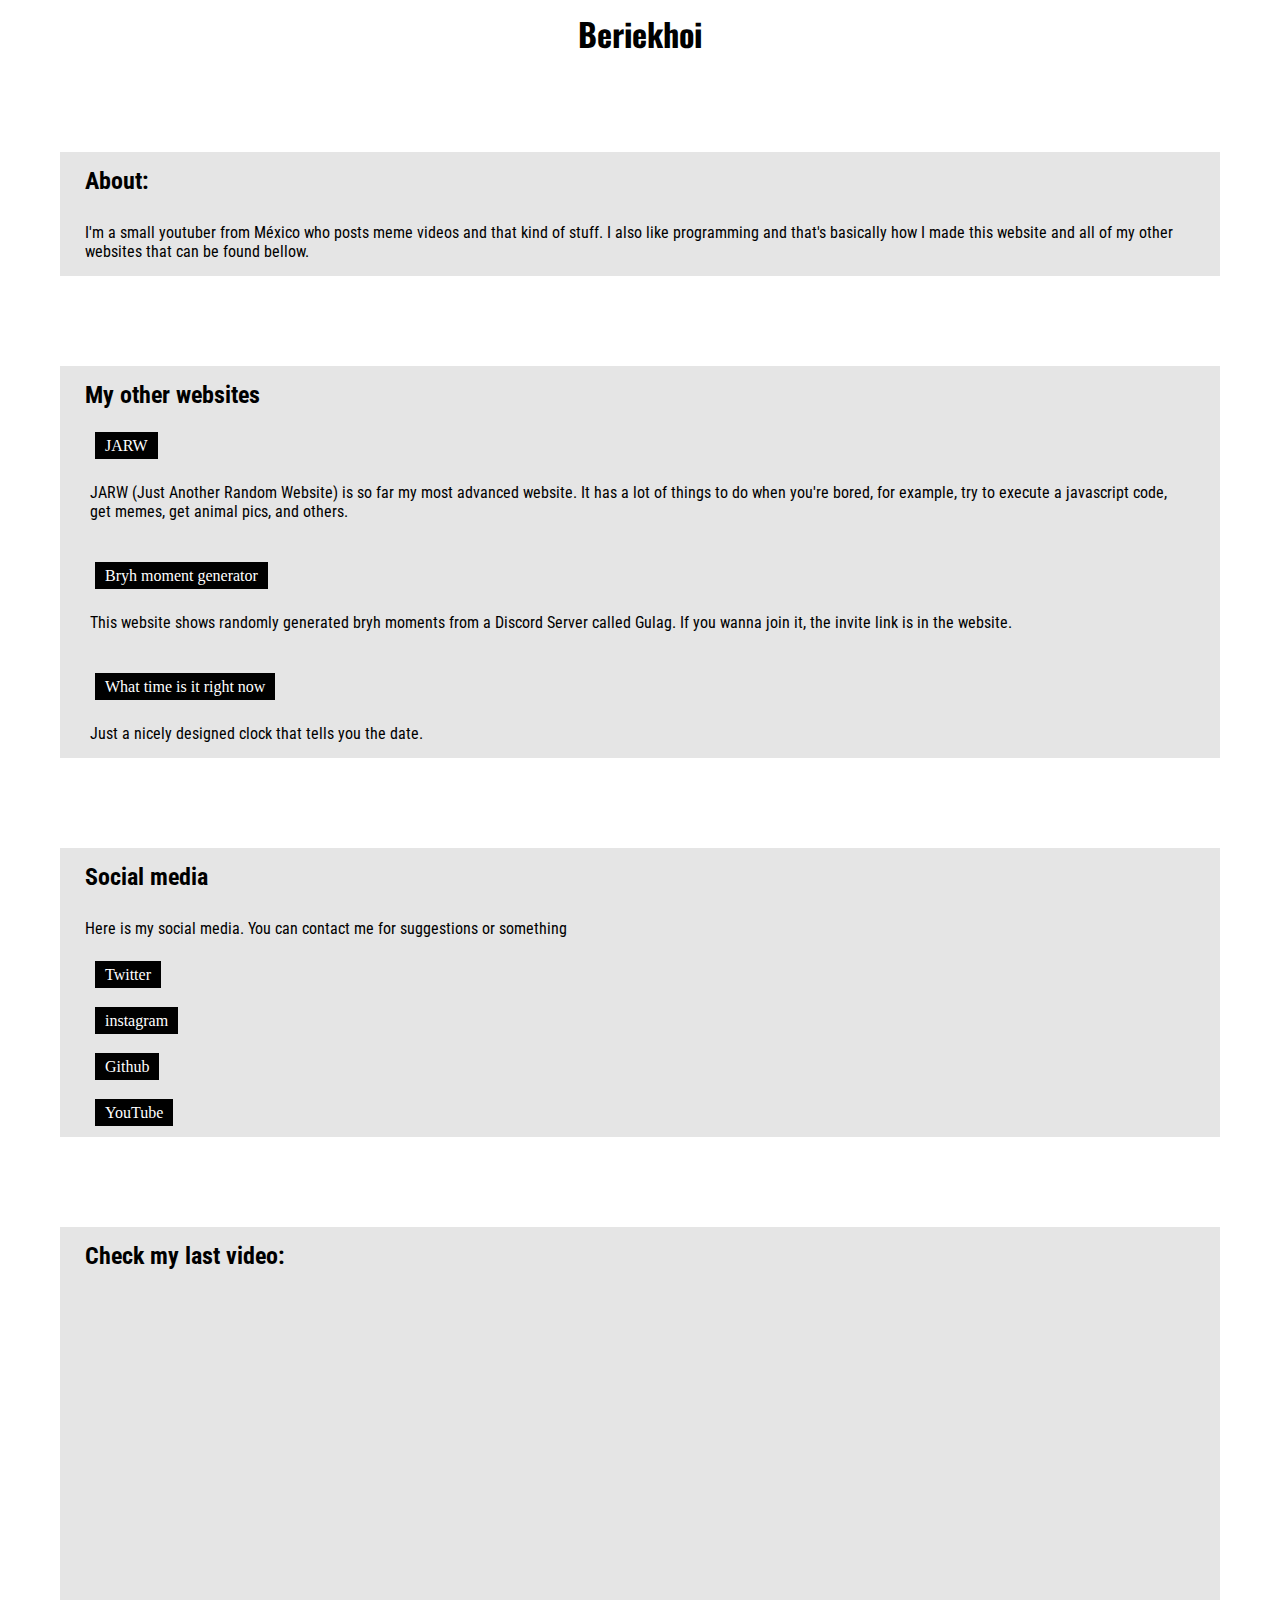
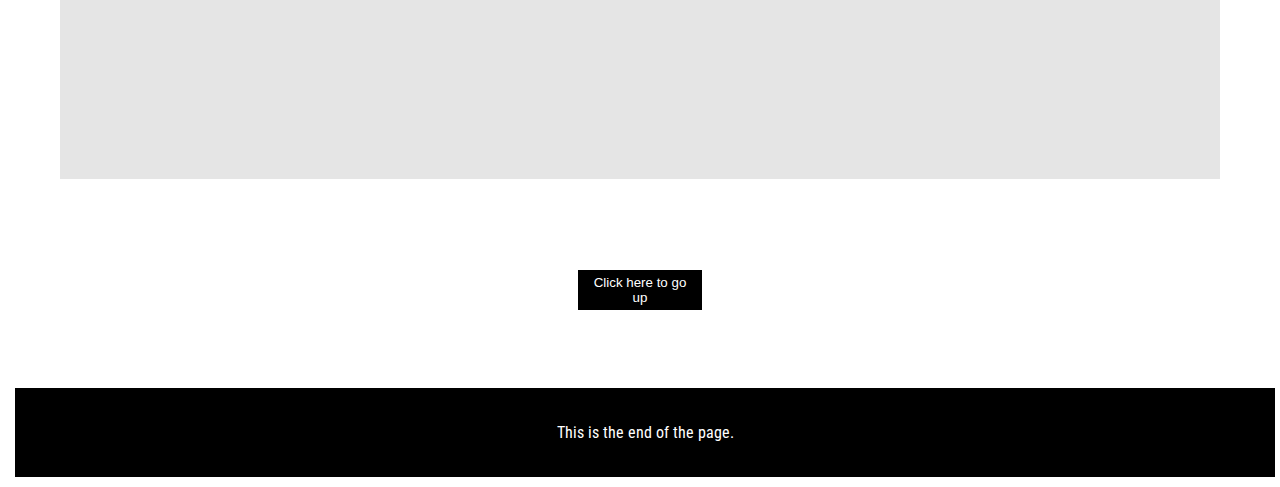
<file: index.html>
<!DOCTYPE html>
<html lang="en">
<head>
    <meta charset="UTF-8">
    <meta name="description" content="Beriekhoi's official website. Some day I'll have my own domain">
    <meta name="title" content="Beriekhoi">
    <meta name="keywords" content="Beriekhoi, memes, youtube, youtuber, beriek">
    <link rel="shortcut icon" href="Beriekhoi Original.png" type="image/x-icon">
    <link rel="stylesheet" href="drip.css">
    <meta name="viewport" content="width=device-width, initial-scale=1.0">
    <title>Beriekhoi</title>
</head>
<body>
    <h1>Beriekhoi</h1>
    <br><br><br><br><br>
    <div>
        <h2>About:</h2>
        <br>
        <p>I'm a small youtuber from México who posts meme videos and that kind of stuff. I also like programming and that's basically how I made this website and all of my other websites that can be found bellow.</p>
    </div>
    <br><br><br><br><br>
    <div>
        <h2>My other websites</h2>
        <br>
        <ul>
            <li><a target="_blank" href="https://jarw.netlify.app">JARW</a></li>
            <br>
            <p>JARW (Just Another Random Website) is so far my most advanced website. It has a lot of things to do when you're bored, for example, try to execute a javascript code, get memes, get animal pics, and others.</p>
            <br><br>
            <li><a target="_blank" href="https://bryhmomentgenerator.netlify.app/">Bryh moment generator</a></li>
            <br>
            <p>This website shows randomly generated bryh moments from a Discord Server called Gulag. If you wanna join it, the invite link is in the website.</p>
            <br><br>
            <li><a target="_blank" href="https://whattimeisitrightnow.netlify.app/">What time is it right now</a></li>
            <br>
            <p>Just a nicely designed clock that tells you the date.</p>
        </ul>
    </div>
    <br><br><br><br><br>
    <div>
        <h2>Social media</h2>
        <br>
        <p>Here is my social media. You can contact me for suggestions or something</p>
        <br>
        <ul>
            <li><a target="_blank" href="https://twitter.com/beriekhoi">Twitter</a></li>
            <br> 
            <li><a target="_blank" href="https://instagram.com/beriekhoi.yt">instagram</a></li>
            <br> 
            <li><a target="_blank" href="https://github.com/nonetype12">Github</a></li>
            <br> 
            <li><a target="_blank" href="https://www.youtube.com/channel/UC2A8LFu1N6iDDLuiDw8ygiA">YouTube</a></li>
        </ul>
    </div>
    <br><br><br><br><br>
    <div>
        <h2>Check my last video:</h2>
        <iframe width="900" height="480" src="https://www.youtube.com/embed/tNzXt9EfgNk" frameborder="0" allow="accelerometer; autoplay; clipboard-write; encrypted-media; gyroscope; picture-in-picture" allowfullscreen></iframe>
    </div>
    <br><br><br><br><br>
    <button id="top">Click here to go up</button>
    <br><br><br><br><br>
    <footer>This is the end of the page.</footer>
    <script src="script.js"></script>
</body>
</html>
</file>
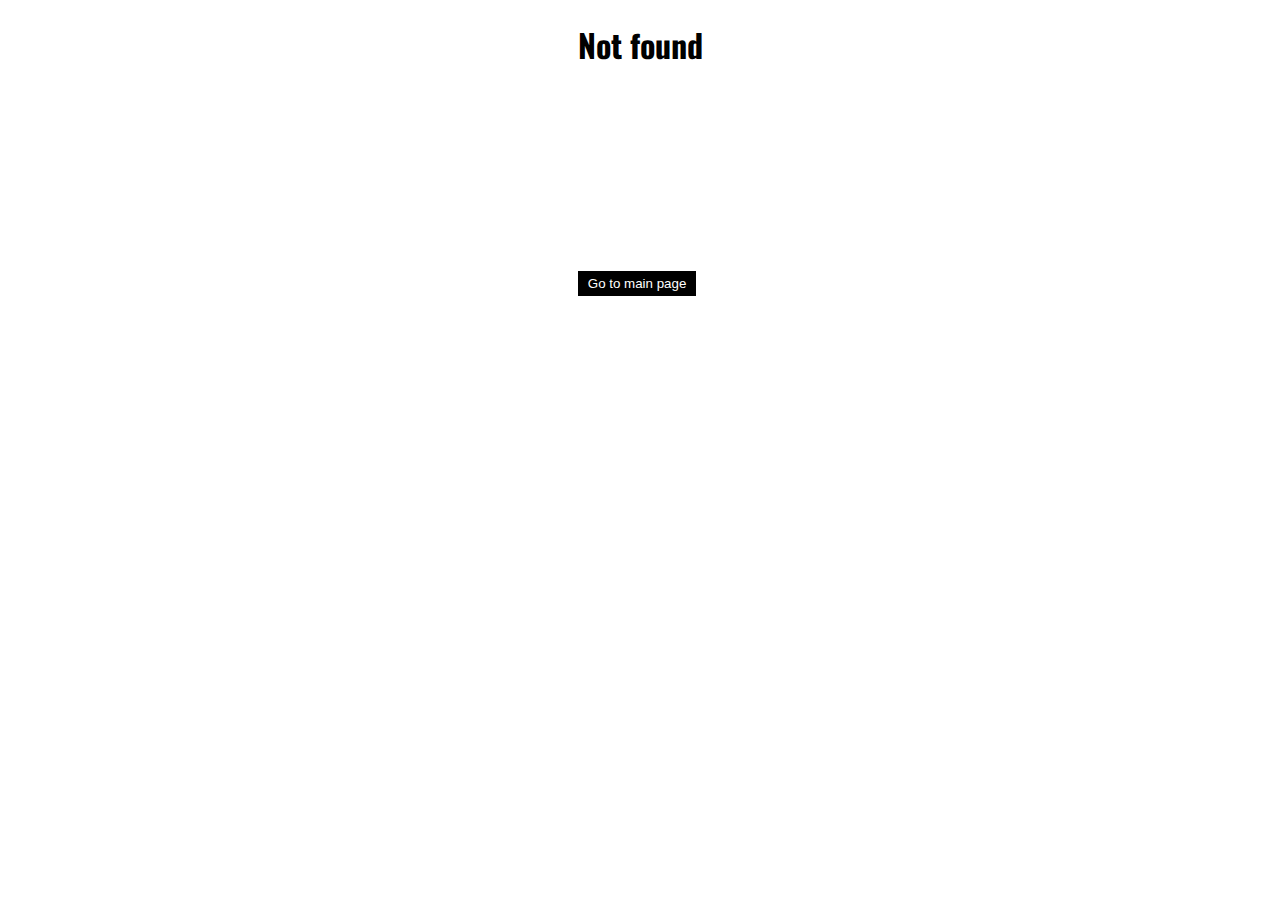
<file: 404/index.html>
<!DOCTYPE html>
<html lang="en">
<head>
    <meta charset="UTF-8">
    <meta http-equiv="X-UA-Compatible" content="IE=edge">
    <meta name="viewport" content="width=device-width, initial-scale=1.0">
    <title>Not found</title>
</head>
<body>
    <h1>Not found</h1>
    <br><br><br><br><br><br><br><br><br><br>
    <button id="btn">Go to main page</button>
    <script>
        let toMainPage = document.getElementById("btn")
        function redirectToMain(){
            open("https://beriekhoi.netlify.app/", "_self")
        }
        toMainPage.addEventListener("click", redirectToMain)
    </script>
    <style>
        @import url('https://fonts.googleapis.com/css2?family=Roboto+Condensed:wght@300&display=swap');
        @import url('https://fonts.googleapis.com/css2?family=Oswald&display=swap');
        body{
            background-image: url(https://inspirationfeed.com/wp-content/uploads/2016/08/mobile_wallpaper_by_maria_shanina-min.png);
            background-position: center;
            background-repeat: no-repeat;
            background-attachment: fixed;
            background-size: cover;
        }
        h1{
            font-family: Oswald;
            text-align: center;
        }
        a:hover{
            background-color: white;
            color: black;
        }
        ::-webkit-scrollbar {
            width: 20px;
        }
        ::-webkit-scrollbar-track {
            box-shadow: inset 0 0 5px grey;
            border-radius: 30px;
        }
        ::-webkit-scrollbar-thumb {
            background-color: #CBFF00;
            border-radius: 10px;
        }
        button{
            margin: auto 45%;
            padding: 5px 10px;
            border: 1px solid white;
            background-color: black;
            color: white;
            cursor: pointer;
        }
        button:hover{
            background-color: white;
            border: 1px solid black;
            color: black;
        }
    </style>
</body>
</html>
</file>
<file: drip.css>
@import url('https://fonts.googleapis.com/css2?family=Roboto+Condensed:wght@300&display=swap');
@import url('https://fonts.googleapis.com/css2?family=Oswald&display=swap');
*{
	margin: 5px;;
	-webkit-box-sizing: border-box;
	box-sizing: border-box;
	-moz-box-sizing: border-box;
	padding:0;
}
body{
    background-image: url(https://inspirationfeed.com/wp-content/uploads/2016/08/mobile_wallpaper_by_maria_shanina-min.png);
    background-position: center;
    background-repeat: no-repeat;
    background-attachment: fixed;
    background-size: cover;
}
html{
    scroll-behavior: smooth;
}
h1{
    font-family: Oswald;
    text-align: center;
}
div{
    background-color: rgba(204, 204, 204, 0.5);
    padding: 10px 20px; 
    margin: 0px 50px;
}
p,h2{
    font-family: "Roboto Condensed";
}
ul li{
    list-style-type: none;
}
a{
    background-color: black;
    color: white;
    padding:5px 10px;
    text-decoration: none;
}
a:hover{
    background-color: white;
    color: black;
}
::-webkit-scrollbar {
    width: 20px;
  }
::-webkit-scrollbar-track {
    box-shadow: inset 0 0 5px grey;
    border-radius: 30px;
}
::-webkit-scrollbar-thumb {
    background-color: #CBFF00;
    border-radius: 10px;
}
footer{
    position:static;
    padding:25px 20px;
    left: 0;
    bottom: 0;
    width: 100%;
    background-color: black;
    color: white;
    text-align: center;
    border: 10px solid black;
    font-family: "Roboto Condensed";
    background-size: cover;
}
button{
    margin: auto 45%;
    padding: 5px 10px;
    border: 1px solid white;
    background-color: black;
    color: white;
    cursor: pointer;
}
button:hover{
    background-color: white;
    border: 1px solid black;
    color: black;
}
</file>
